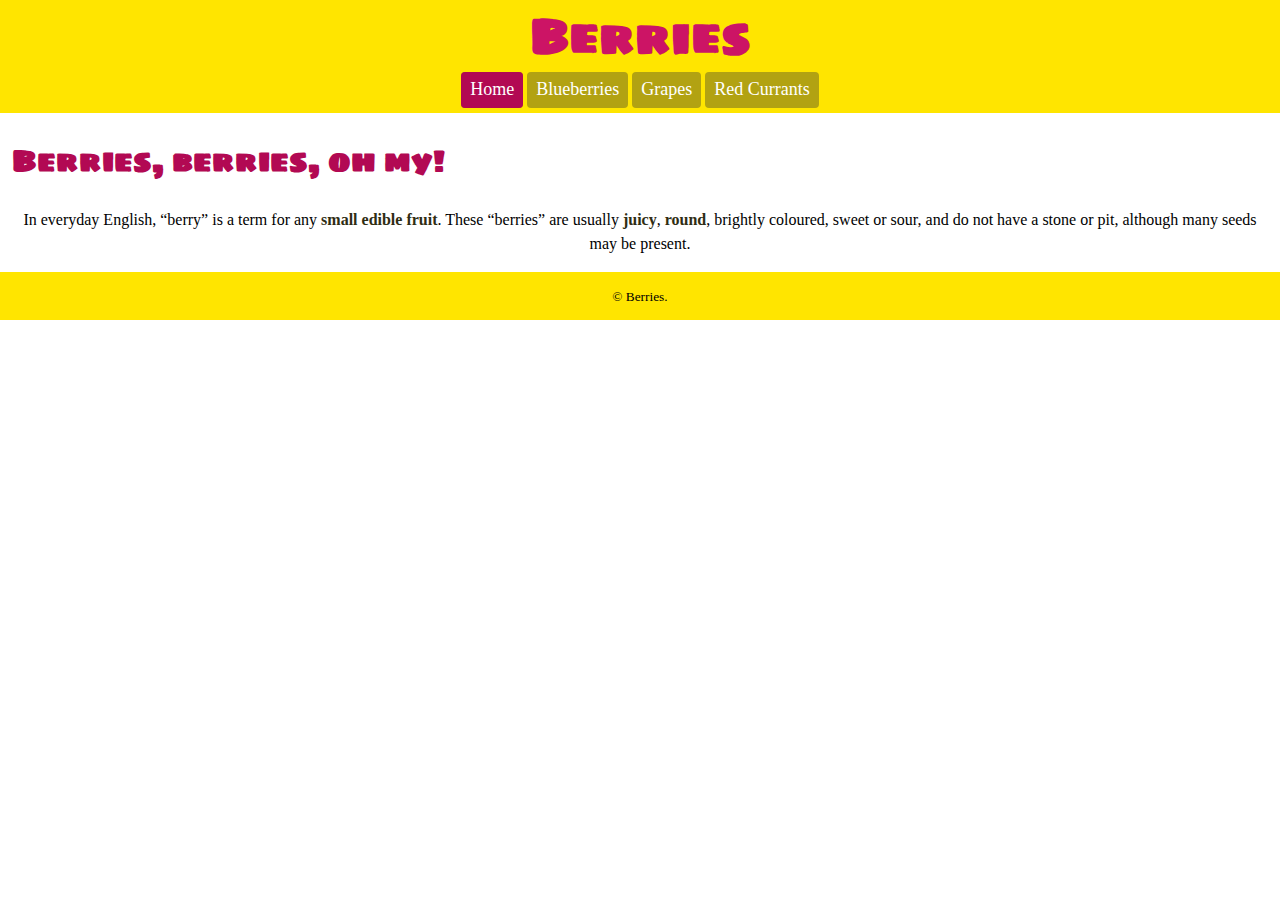
<file: index.html>
<!DOCTYPE html>
<html lang="en-ca">
<head>
  <meta charset="utf-8">
  <title>Berries</title>
  <meta name="viewport" content="width=device-width,initial-scale=1">
  <link href="css/main.css" rel="stylesheet">
  <link href="https://fonts.googleapis.com/css?family=Sigmar+One" rel="stylesheet">
</head>
<body>
  <header>
    <h1>Berries</h1>
    <nav>
      <ul>
        <li><a class="current" href="index.html">Home</a></li>
        <li><a href="blueberries.html">Blueberries</a></li>
        <li><a href="grapes.html">Grapes</a></li>
        <li><a href="red-currants.html">Red Currants</a></li>
      </ul>
    </nav>
  </header>

  <main>
    <h2>Berries, berries, oh my!</h2>
    <p>In everyday English, “berry” is a term for any <strong>small edible fruit</strong>. These “berries” are usually <b>juicy</b>, <b>round</b>, brightly coloured, sweet or sour, and do not have a stone or pit, although many seeds may be present.</p>
  </main>
  <footer>
    <small>© Berries.</small>
  </footer>

</body>
</html>
</file>
<file: css/main.css>
html {
  box-sizing: border-box;
  line-height: 1.5;
  font-family: Georgia, serif;
  background-color: #fff;
}

*, *::before, *::after {
  box-sizing: inherit;
}

header {
  background-color: #ffe500;
}

h1 {
  font-family: "Sigmar One", sans-serif;
  color: #cc1465;
  margin: 0;
  margin-left: auto;
  margin-right: auto;
  text-align: center;
  font-size: 3rem;
}

main {
  text-align: left;
  padding: 0 .75em;
}

body {
  margin: 0;
}

img {
  display: block;
  width: 100%;
}

nav ul {
  list-style-type: none;
  margin: 0;
  padding: 0;
  text-align: center;
}

nav li {
  display: inline-block;
  background-color: #b2a212;
  color: #fff;
  text-decoration: none;
  border-radius: 4px;
  text-align: center;
  margin-bottom: .3em;
}

nav a {
  display: inline-block;
  text-decoration: none;
  color: #fff;
  border-radius: 4px;
  font-size: 1.125rem;
  padding: .2em .5em .3em;
}

nav li:hover {
  background-color: #cc1465;
}

a:hover {
  background-color: #cc1465;
}

.current {
  background-color: #b20953;
}

strong, b {
  color: #2f2d13;
}

h2 {
  font-family: "Sigmar one", sans-serif;
  color: #b20953;
  font-size: 1.875rem;
}

p {
  font-family: Georgia, serif;
  text-align: center;
}

footer {
  background-color: #ffe500;
  text-align: center;
  padding: .75em;
}
</file>
